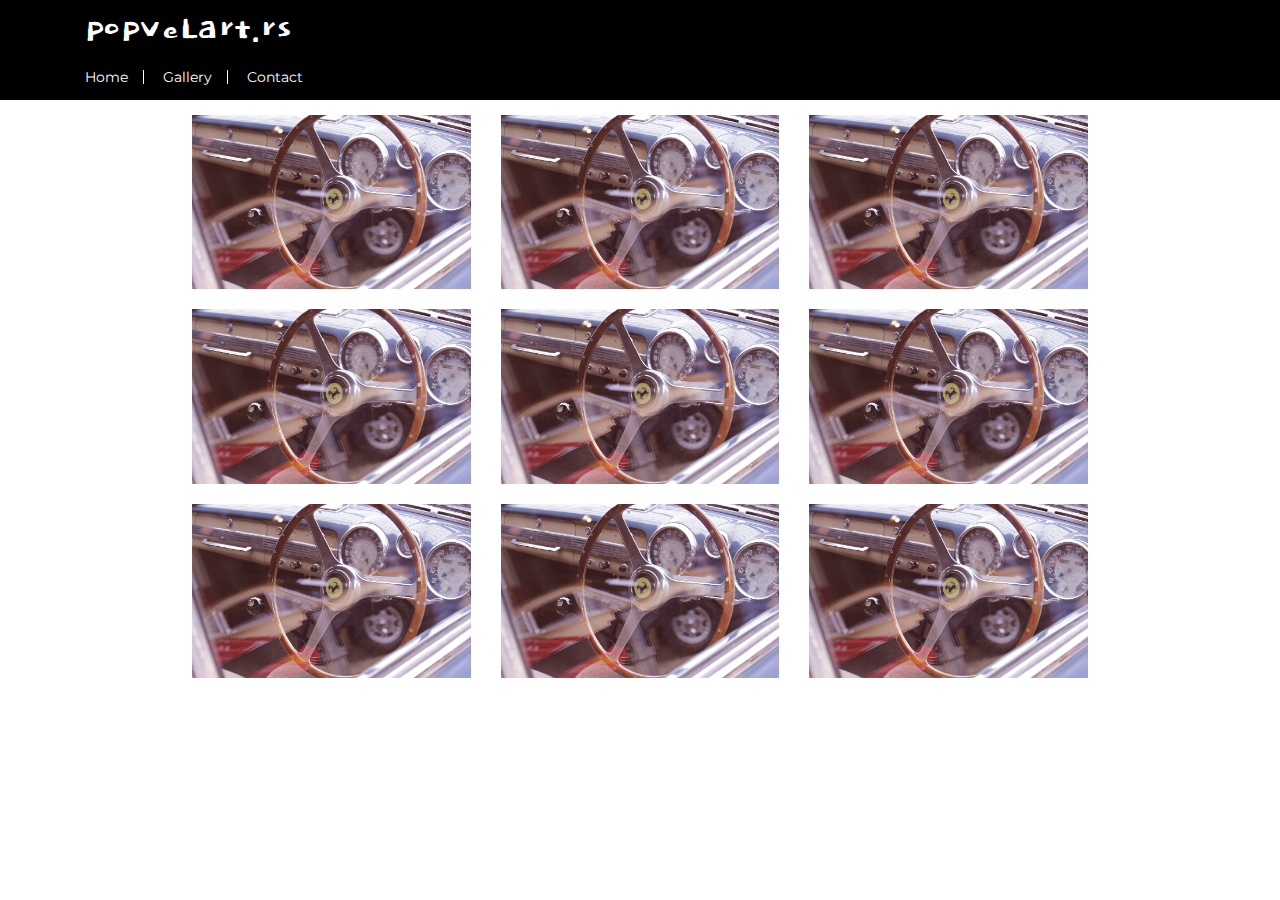
<file: gallery.html>
<!DOCTYPE html>
<html lang="en">
<head>
    <meta charset="UTF-8">
    <meta name="viewport" content="width=device-width, initial-scale=1.0">
    <meta http-equiv="X-UA-Compatible" content="ie=edge">
    <title>Gallery</title>
    <link rel="stylesheet" href="https://stackpath.bootstrapcdn.com/bootstrap/4.3.1/css/bootstrap.min.css" integrity="sha384-ggOyR0iXCbMQv3Xipma34MD+dH/1fQ784/j6cY/iJTQUOhcWr7x9JvoRxT2MZw1T" crossorigin="anonymous">
    <link rel="stylesheet" href="css/style.css">
</head>
<body>
        <div id="headerStyle">
                <div class="container">
                    <div class="row">
                        <h1 class="col-12 col-sm-12 col-md-12 col-lg-12 col-xl-12">popVeLart.rs</h1>
                        <div class="headerSVG"></div>
                    <div class="header nav">
                    <nav>
                        <ul>
                            <li class=""><a class="col-4 col-sm-4 col-md-4 col-xl-4 col-lg-3" href="index.html" id="home">Home  </a></li>
                            <li class=""><a class="col-4 col-sm-4 col-md-4 col-xl-4 col-lg-3" href="#" id="gallery">Gallery</a></li>
                            <li class=""><a class="col-4 col-sm-4 col-md-4 col-xl-4 col-lg-3" href="contact.html" id="contact">Contact</a></li>
                        </ul>
                    </nav>
                    </div>
                    </div>
            
                    </div>
                </div>
                <div class="wrapper">
        <div class="row">
            <a class="galleryImages col-4 col-sm-4 col-md-4 col-lg-4 col-xl-4" href="#"><img id="gl-1" src="images/placeholder.jpg" alt="" ></a>
            <a class="galleryImages col-4 col-sm-4 col-md-4 col-lg-4 col-xl-4" href="#"><img id="gl-2" src="images/placeholder.jpg" alt="" ></a>
            <a class="galleryImages col-4 col-sm-4 col-md-4 col-lg-4 col-xl-4" href="#"><img id="gl-3" src="images/placeholder.jpg" alt="" ></a>
            <a class="galleryImages col-4 col-sm-4 col-md-4 col-lg-4 col-xl-4" href="#"><img id="gl-4" src="images/placeholder.jpg" alt="" ></a>
            <a class="galleryImages col-4 col-sm-4 col-md-4 col-lg-4 col-xl-4" href="#"><img id="gl-5" src="images/placeholder.jpg" alt=""></a>
            <a class="galleryImages col-4 col-sm-4 col-md-4 col-lg-4 col-xl-4" href="#"> <img id="gl-6" src="images/placeholder.jpg" alt="" ></a>
            <a class="galleryImages col-4 col-sm-4 col-md-4 col-lg-4 col-xl-4" href="#"><img id="gl-7" src="images/placeholder.jpg" alt="" ></a>
            <a class="galleryImages col-4 col-sm-4 col-md-4 col-lg-4 col-xl-4" href="#"><img id="gl-8" src="images/placeholder.jpg" alt="" ></a>
            <a class="galleryImages col-4 col-sm-4 col-md-4 col-lg-4 col-xl-4" href="#"><img id="gl-9" src="images/placeholder.jpg" alt="" ></a>
        </div>
        </div>
        </div>
       

    <script src="https://code.jquery.com/jquery-3.3.1.slim.min.js" integrity="sha384-q8i/X+965DzO0rT7abK41JStQIAqVgRVzpbzo5smXKp4YfRvH+8abtTE1Pi6jizo" crossorigin="anonymous"></script>
<script src="https://cdnjs.cloudflare.com/ajax/libs/popper.js/1.14.7/umd/popper.min.js" integrity="sha384-UO2eT0CpHqdSJQ6hJty5KVphtPhzWj9WO1clHTMGa3JDZwrnQq4sF86dIHNDz0W1" crossorigin="anonymous"></script>
<script src="https://stackpath.bootstrapcdn.com/bootstrap/4.3.1/js/bootstrap.min.js" integrity="sha384-JjSmVgyd0p3pXB1rRibZUAYoIIy6OrQ6VrjIEaFf/nJGzIxFDsf4x0xIM+B07jRM" crossorigin="anonymous"></script>
<script src="js/main.js"></script>
</body>
</html>
</file>
<file: css/style.css>
/* http://meyerweb.com/eric/tools/css/reset/ 
   v2.0 | 20110126
   License: none (public domain)
*/
@import url("https://fonts.googleapis.com/css?family=Dokdo|Montserrat");
html, body, div, span, applet, object, iframe, h1, h2, h3, h4, h5, h6, p, blockquote, pre, a, abbr, acronym, address, big, cite, code, del, dfn, em, img, ins, kbd, q, s, samp, small, strike, strong, sub, sup, tt, var, b, u, i, center, dl, dt, dd, ol, ul, li, fieldset, form, label, legend, table, caption, tbody, tfoot, thead, tr, th, td, article, aside, canvas, details, embed, figure, figcaption, footer, header, hgroup, menu, nav, output, ruby, section, summary, time, mark, audio, video {
  margin: 0;
  padding: 0;
  border: 0;
  font-size: 100%;
  font: inherit;
  vertical-align: baseline;
}

/* HTML5 display-role reset for older browsers */
article, aside, details, figcaption, figure, footer, header, hgroup, menu, nav, section {
  display: block;
}

body {
  line-height: 1;
}

ol, ul {
  list-style: none;
}

blockquote, q {
  quotes: none;
}

blockquote:before, blockquote:after {
  content: "";
  content: none;
}

q:before, q:after {
  content: "";
  content: none;
}

table {
  border-collapse: collapse;
  border-spacing: 0;
}

.wrapper {
  align-content: center;
  display: flex;
  flex-wrap: wrap;
  height: 100%;
  margin: 0 auto;
  width: 70%;
}

.galleryImages {
  display: block;
  box-sizing: border-box;
  padding-top: 15px;
}

.galleryImages img {
  transition: all 200ms;
  width: 100%;
}

.galleryImages:focus img {
  border: solid 5px #fff;
  box-shadow: 0 0 10rem 0 black;
  left: 50%;
  position: fixed;
  top: 50%;
  transform: translate(-50%, -50%);
  z-index: 1;
  max-width: 70%;
}

#slider, .wrap, .slide-content {
  margin: 0;
  padding: 0;
  width: 100%;
  height: 100vh;
  overflow-x: hidden;
}

.wrap {
  position: relative;
}

.slide {
  background-size: cover;
  background-position: center;
  background-repeat: no-repeat;
}

.slide1 {
  background-image: url("../images/image1.jpg");
}

.slide2 {
  background-image: url("../images/image2.jpg");
}

.slide3 {
  background-image: url("../images/image3.jpg");
}

.slide-content {
  display: flex;
  flex-direction: column;
  justify-content: center;
  align-items: center;
  text-align: center;
}

.slide-content span {
  font-size: 5rem;
  color: #fff;
}

.arrow {
  cursor: pointer;
  position: absolute;
  top: 50%;
  margin-top: -35px;
  width: 0;
  height: 0;
  border-style: solid;
}

#arrow-left {
  border-width: 30px 40px 30px 0;
  border-color: transparent #fff transparent transparent;
  left: 0;
  margin-left: 30px;
}

#arrow-right {
  border-width: 30px 0px 30px 40px;
  border-color: transparent transparent transparent #fff;
  right: 0;
  margin-right: 30px;
}

#play-pouse {
  font-size: 300%;
  position: absolute;
  right: 15px;
  bottom: 15px;
  color: #fff;
}

#loginform input, textarea {
  display: block !important;
  /* position: relative; */
  left: 200px;
  top: 30px;
  margin: 10px 0 0 10px;
  border: 1px solid #000000;
  width: 300px;
}

.header {
  position: absolute;
  bottom: 15px;
}

#headerStyle {
  background-color: #000000;
  width: 100%;
  height: 100px;
  position: relative;
  display: inline-block;
}

#svgAnimation {
  position: relative;
  left: 300px;
  bottom: 90px;
  display: inline-block;
}

h1 {
  padding: 10px 0 0 15px;
  color: #ffffff;
  font-family: "Dokdo", cursive;
  font-size: 250%;
}

a {
  font-size: 30px;
  color: #ffffff;
  text-decoration: none;
  display: inline-flex;
}

a:hover {
  color: #5b3fa8;
  text-decoration: none;
}

li {
  list-style-type: none;
  display: inline-flex;
  border-right: 1px solid #ffffff;
  font-family: "Montserrat", sans-serif;
}
li a {
  font-size: 14px;
}

li:last-of-type {
  border-right: none;
}

/*# sourceMappingURL=style.css.map */
.aligner {
  display: flex;
  align-items: center;
  justify-content: center;
  width: 100%;
  height: calc(100vh - 100px);
}

form {
    align-items: center;
    justify-content: center;
}
</file>
